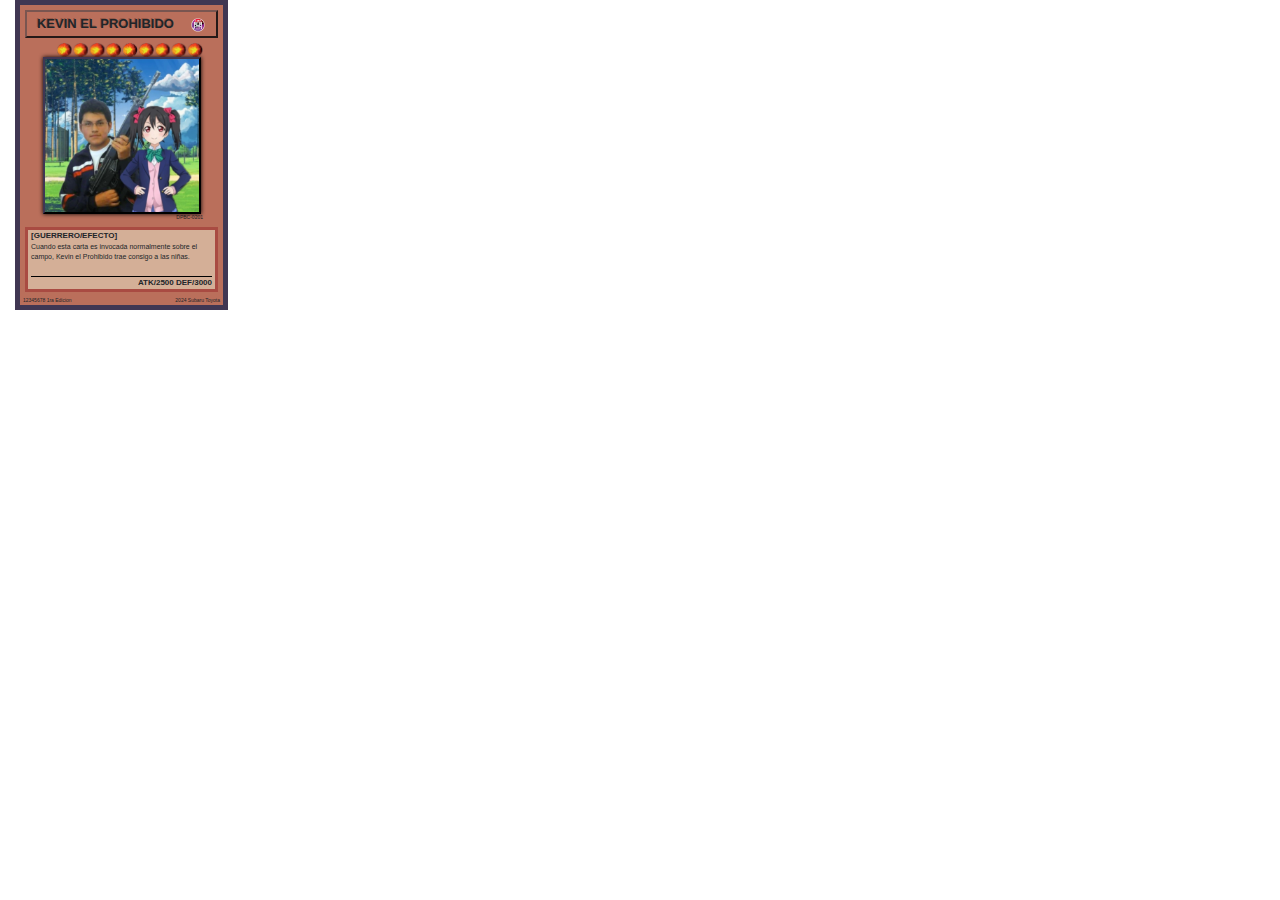
<file: index.html>
<!DOCTYPE html>
<html lang="en">
<head>
    <meta charset="UTF-8">
    <meta name="viewport" content="width=device-width, initial-scale=1.0">
    <title>Document</title>
    <link rel="stylesheet" href="https://stackpath.bootstrapcdn.com/bootstrap/4.3.1/css/bootstrap.min.css" integrity="sha384-ggOyR0iXCbMQv3Xipma34MD+dH/1fQ784/j6cY/iJTQUOhcWr7x9JvoRxT2MZw1T" crossorigin="anonymous">
    <link href="https://fonts.cdnfonts.com/css/matrix" rel="stylesheet">
    <link rel="stylesheet" href="Styles/YugiohStyles.css">
</head>
<body>
    <div class="container-fluid">
        <div class="card_style">
            <div class="header_style header_text_style row d-flex justify-content-around"><!--nombre de la carta-->
                <p style="margin-bottom: 0px;">KEVIN EL PROHIBIDO</p>
                <div>
                    <img src="Images/DarkAt.png" alt="Oscuridad" class="header_img_style">
                </div>
            </div>
            <div class="d-flex justify-content-end"><!--estrellas-->
                <img src="Images/Stars.png" alt="9 estrellas" class="stars_style">
            </div>
            <div class="d-flex justify-content-center"><!--imagen-->
                <img src="Images/KevinP.png" alt="arte de Kevin el Prohibido" class="kevin_style">
            </div>
            <div class="general_text_style d-flex justify-content-end"><!--descripcion de la imagen-->
                <p>DPBC-0201</p>
            </div>
            <div class="box_style"><!--card description-->
                <div>
                    <div class="type_style">
                        <p>[GUERRERO/EFECTO]</p>
                    </div>
                    <div class="desc_style">
                        <p>Cuando esta carta es invocada normalmente sobre el campo, Kevin el Prohibido trae consigo a las niñas.</p>
                    </div>
                </div>
                <div class="type_style d-flex justify-content-end" style="border-top: 0.6px solid black;">
                    <p>ATK/2500  DEF/3000</p>
                </div>
            </div>
            <div class="general_text_style d-flex justify-content-between" style="margin-left: 3px; margin-right: 3px;"><!--card footer-->
                <p>12345678 1ra Edicion</p>
                <p>2024 Subaru Toyota</p>
            </div>
        </div>
    </div>
</body>
</html>
</file>
<file: Styles/YugiohStyles.css>
p{/* los generales arriba*/
    margin: 0px;
}
.card_style{
    border: 5px solid #403753;
    width: 213px;
    height: 310px;
    background-color: #ba6f5b;
}
.header_style{
    border: 2px outset #795550;
    text-shadow: -1px -1px rgba(0, 0, 0, .2);
    margin: 5px;
    padding: 2px;
}
.header_text_style{
    font-size: 13px;
    font-family: 'Matrix', sans-serif;
    font-weight: bold;
    }
.header_img_style{
    width: 16px;
    height: fit-content;
    }
.stars_style{
    width: 147px;
    height: fit-content;
    margin-right: 20px;
    }
.kevin_style{
    width: 158px;
    height: fit-content;
    border: 2px outset #403753;
    text-shadow: -1px -1px rgba(0, 0, 0, .2);
    filter: drop-shadow(0 0 0.13rem black);
}
.general_text_style{
    font-size: 5px;
    margin-right: 20px;
}
.box_style{
    background-color: #d4af97;
    margin: 5px;
    padding: 0px 3px;
    border: 3px solid #a94b42;
}
.type_style{
    font-size: 8px;
    font-family: 'Matrix', sans-serif;
    font-weight: bold;
}
.desc_style{
    font-size: 7px;
    font-weight: lighter;
    margin-bottom: 13px;
}
</file>
